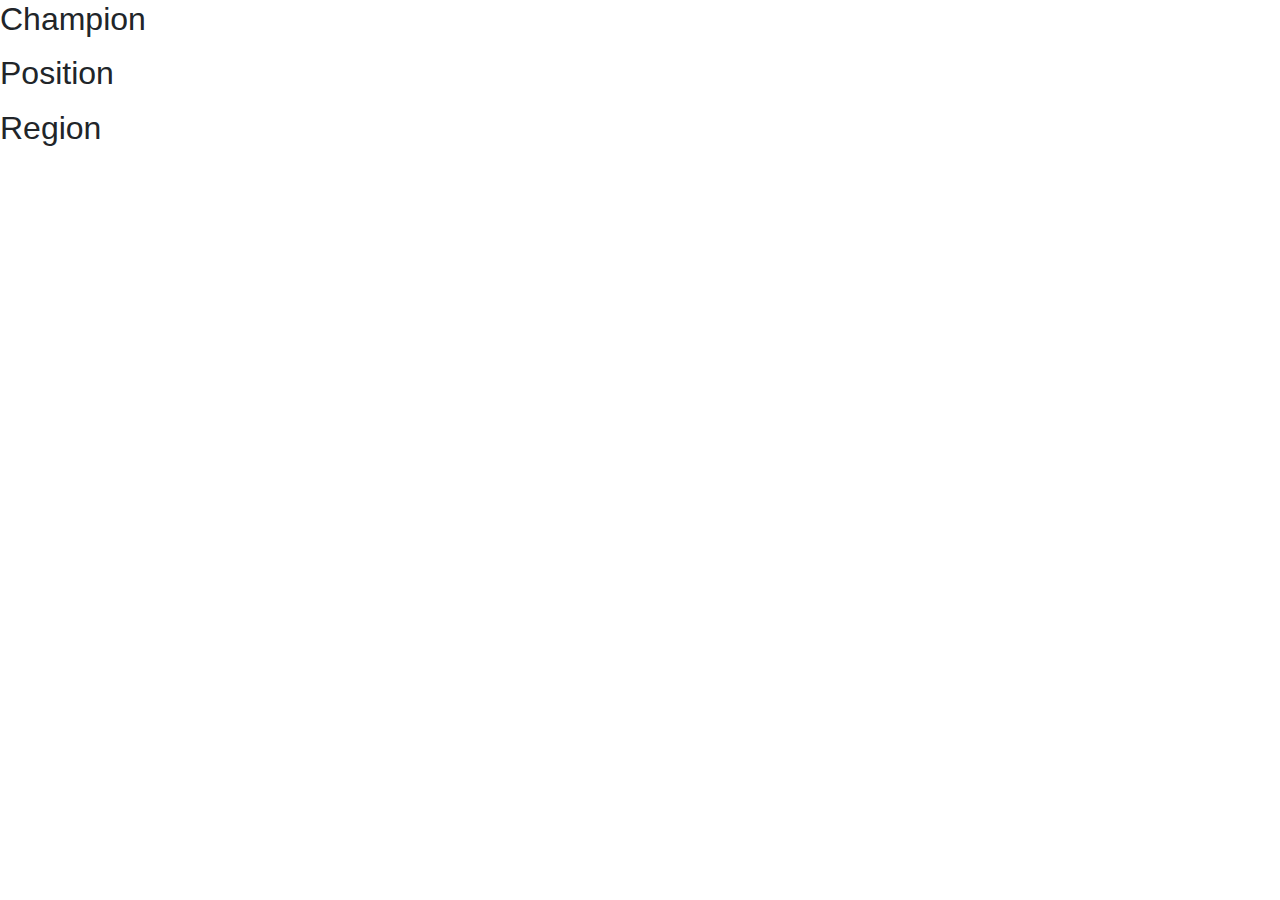
<file: src/main/webapp/WEB-INF/templates/champion.html>
<!DOCTYPE html>
<html lang="en">
<head>
    <meta charset="UTF-8">
    <title>Title</title>
</head>
<body>
<!doctype html>
<html lang="en" xmlns:th="http://www.thymeleaf.org">
<head>
    <meta charset="UTF-8">
    <meta name="viewport"
          content="width=device-width, user-scalable=no, initial-scale=1.0, maximum-scale=1.0, minimum-scale=1.0">
    <meta http-equiv="X-UA-Compatible" content="ie=edge">
    <link rel="stylesheet" href="https://cdn.jsdelivr.net/npm/bootstrap@4.0.0/dist/css/bootstrap.min.css"
          integrity="sha384-Gn5384xqQ1aoWXA+058RXPxPg6fy4IWvTNh0E263XmFcJlSAwiGgFAW/dAiS6JXm"crossorigin="anonymous">
    <link rel="stylesheet"  th:href="@{/css/style.css}">
    <title>Leaguedle</title>
</head>
<body>
<h2>Champion</h2>
<p th:text="${champion.championName}"></p>
<h2>Position</h2>
<p th:text="${champion.championPosition}"></p>
<h2> Region</h2>
<p th:text="${champion.championRegion}"></p>

</body>
</html>
</body>
</html>
</file>
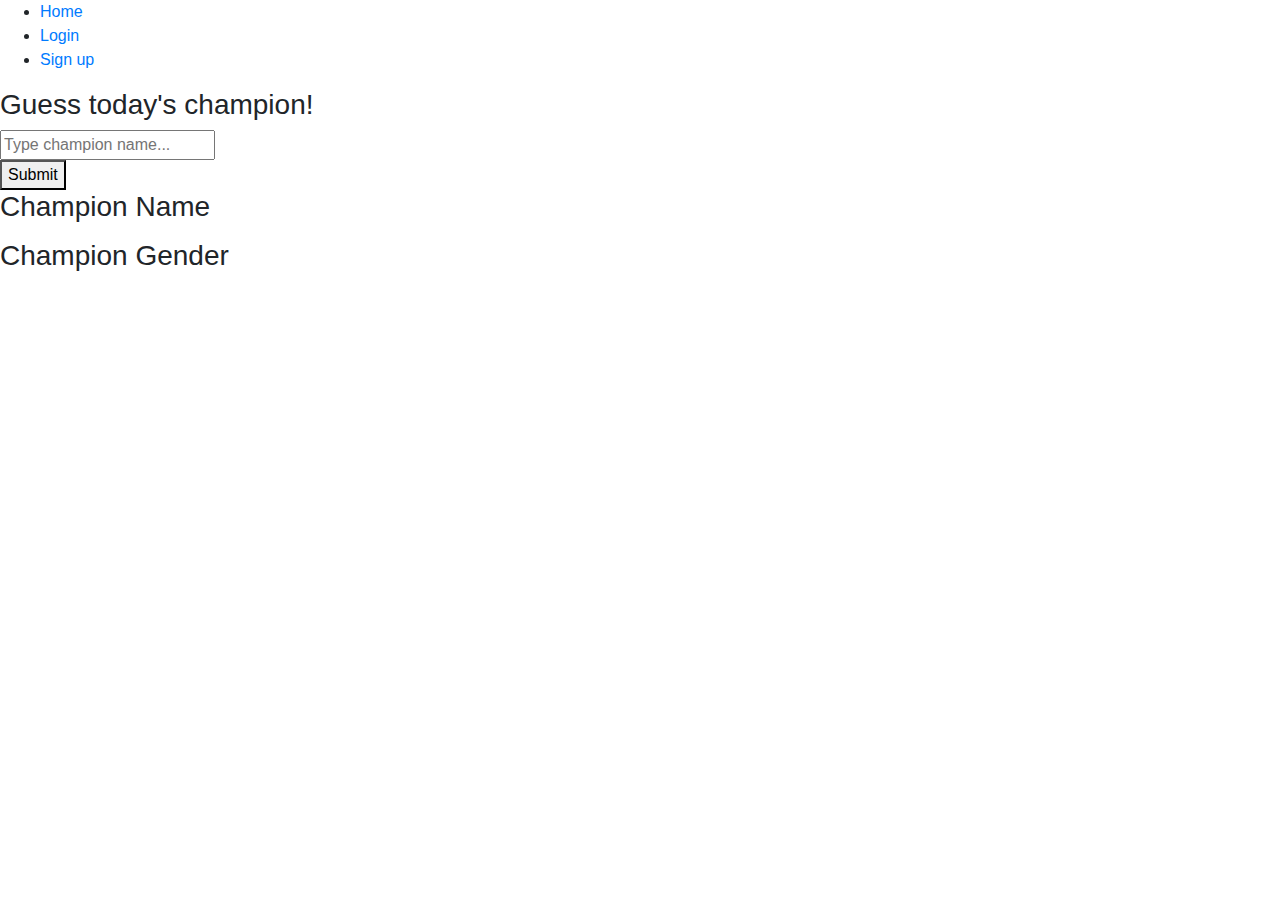
<file: src/main/webapp/WEB-INF/templates/classic.html>
<!DOCTYPE html>
<html lang="en" xmlns:th="http://www.thymeleaf.org">
<head>
    <meta charset="UTF-8">
    <title>Leaguedle</title>
    <link rel="stylesheet" href="https://cdn.jsdelivr.net/npm/bootstrap@4.0.0/dist/css/bootstrap.min.css"
          integrity="sha384-Gn5384xqQ1aoWXA+058RXPxPg6fy4IWvTNh0E263XmFcJlSAwiGgFAW/dAiS6JXm"crossorigin="anonymous">
    <link rel="stylesheet"  th:href="@{/css/style.css}">
    <link rel="stylesheet" href="//fonts.googleapis.com/css?family=Varela+Round" type="text/css" title="Google Fonts" />

</head>
<body>
<div id="container">
    <nav>
        <ul>
            <li><a href="index">Home</a></li>
            <li><a href="login">Login</a></li>
            <li><a href="signup">Sign up</a></li>
        </ul>
    </nav>

    <form role="form" method="post" th:action="@{/classic}" th:object="${champion}">
        <h3>Guess today's champion!</h3>
        <input type="text" placeholder="Type champion name..."/>
        <br>
        <button type="submit" value="Submit">Submit</button>
    </form>

    <div th:each="c:${classic}">
        <h3>Champion Name</h3>
        <p th:text="${c.championName}"></p>
        <h3>Champion Gender</h3>
        <p th:text="${c.championGender}"></p>
    </div>
</div>

</body>
</html>
</file>
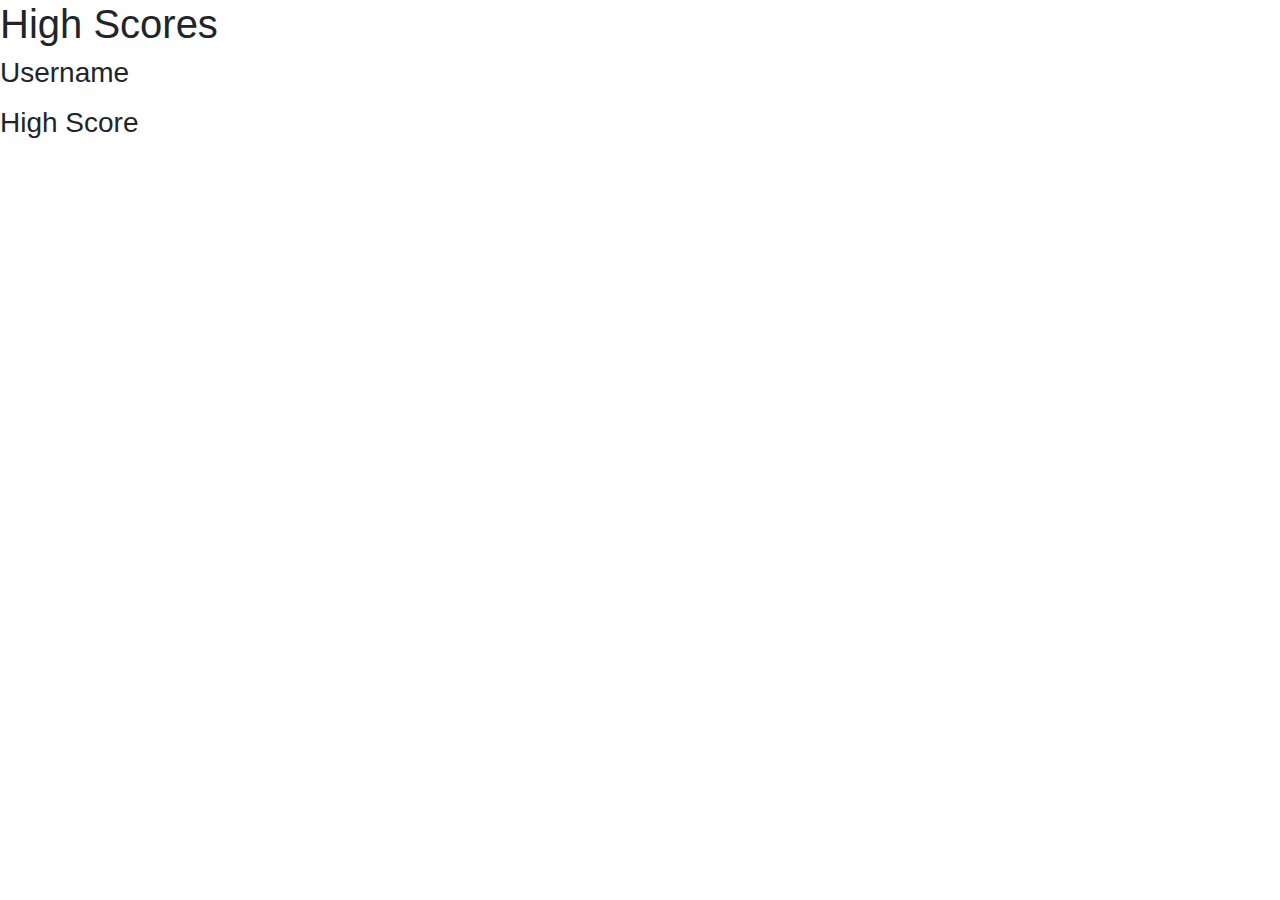
<file: src/main/webapp/WEB-INF/templates/highscores.html>
<!doctype html>
<html lang="en" xmlns:th="http://www.thymeleaf.org">
<head>
    <meta charset="UTF-8">
    <meta name="viewport"
          content="width=device-width, user-scalable=no, initial-scale=1.0, maximum-scale=1.0, minimum-scale=1.0">
    <meta http-equiv="X-UA-Compatible" content="ie=edge">
    <link rel="stylesheet" href="https://cdn.jsdelivr.net/npm/bootstrap@4.0.0/dist/css/bootstrap.min.css"
        integrity="sha384-Gn5384xqQ1aoWXA+058RXPxPg6fy4IWvTNh0E263XmFcJlSAwiGgFAW/dAiS6JXm"crossorigin="anonymous">
    <link rel="stylesheet"  th:href="@{/css/style.css}">
    <title>Leaguedle</title>
</head>
<body>
<h1>High Scores</h1>

<div th:each="h:${highscores}">
    <h3>Username</h3>
    <p th:text="${h.userName}"></p>
    <h3>High Score</h3>
    <p th:text="${h.highScore}"></p>
</div>

<script>
    console.log("Hello World")
    function toggleLightMode(){
        var element = document.body;
        element.classList.toggle("light-mode");
        console.log("clicked");
    }
</script>
</body>
</html>
</file>
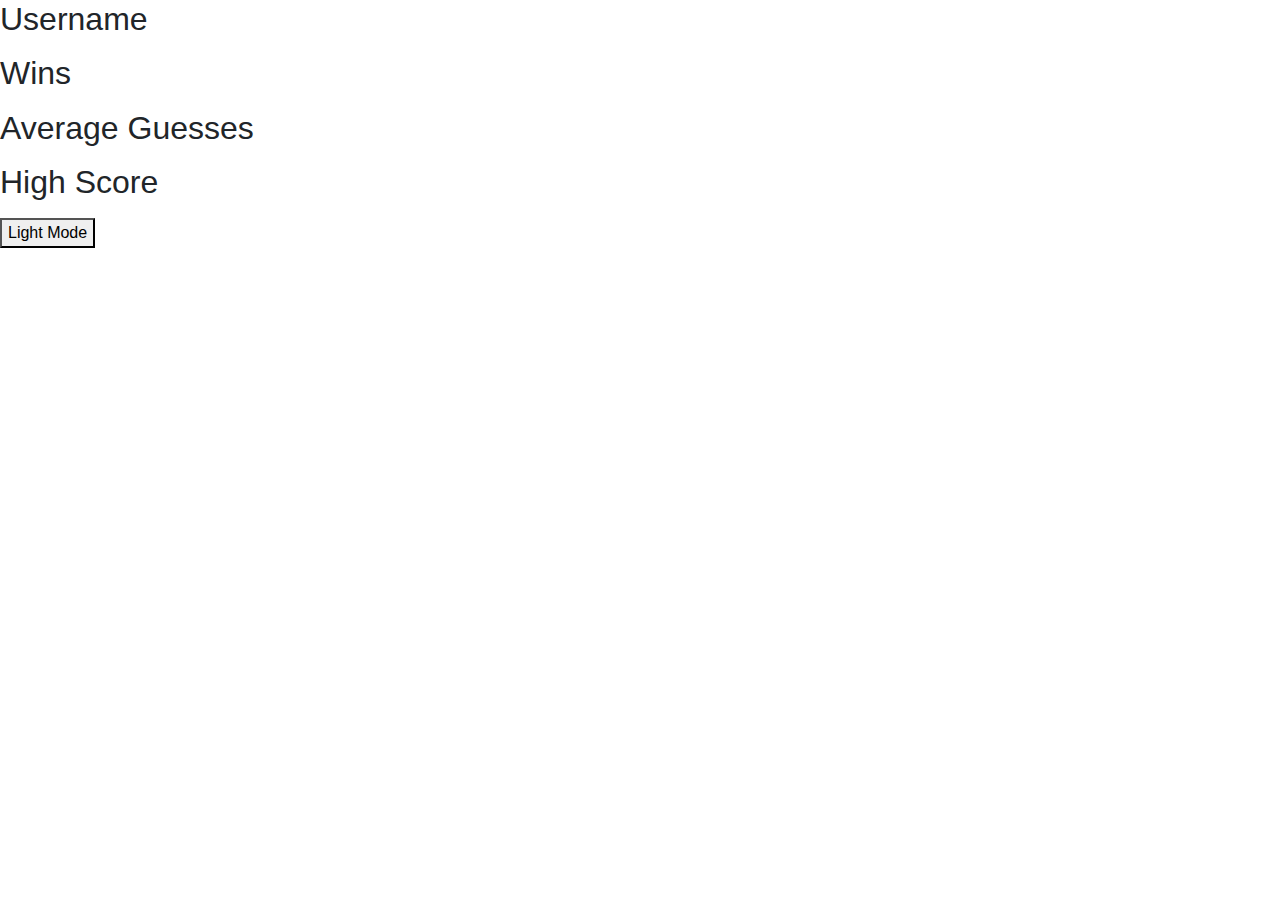
<file: src/main/webapp/WEB-INF/templates/player.html>
<!doctype html>
<html lang="en" xmlns:th="http://www.thymeleaf.org">
<head>
    <meta charset="UTF-8">
    <meta name="viewport"
          content="width=device-width, user-scalable=no, initial-scale=1.0, maximum-scale=1.0, minimum-scale=1.0">
    <meta http-equiv="X-UA-Compatible" content="ie=edge">
    <link rel="stylesheet" href="https://cdn.jsdelivr.net/npm/bootstrap@4.0.0/dist/css/bootstrap.min.css"
          integrity="sha384-Gn5384xqQ1aoWXA+058RXPxPg6fy4IWvTNh0E263XmFcJlSAwiGgFAW/dAiS6JXm"crossorigin="anonymous">
    <link rel="stylesheet"  th:href="@{/css/style.css}">
    <title>Leaguedle</title>
</head>
<body>
<h2>Username</h2>
<p th:text="${player.userName}"></p>
<h2>Wins</h2>
<p th:text="${player.gamesWon}"></p>
<h2>Average Guesses</h2>
<p th:text="${player.averageGuesses}"></p>
<h2>High Score</h2>
<p th:text="${player.highScore}"></p>

<button onclick="toggleLightMode()">Light Mode</button>

<script>
    console.log("Hello World")
    function toggleLightMode(){
        var element = document.body;
        element.classList.toggle("light-mode");
        console.log("clicked");
    }
</script>
</body>
</html>
</file>
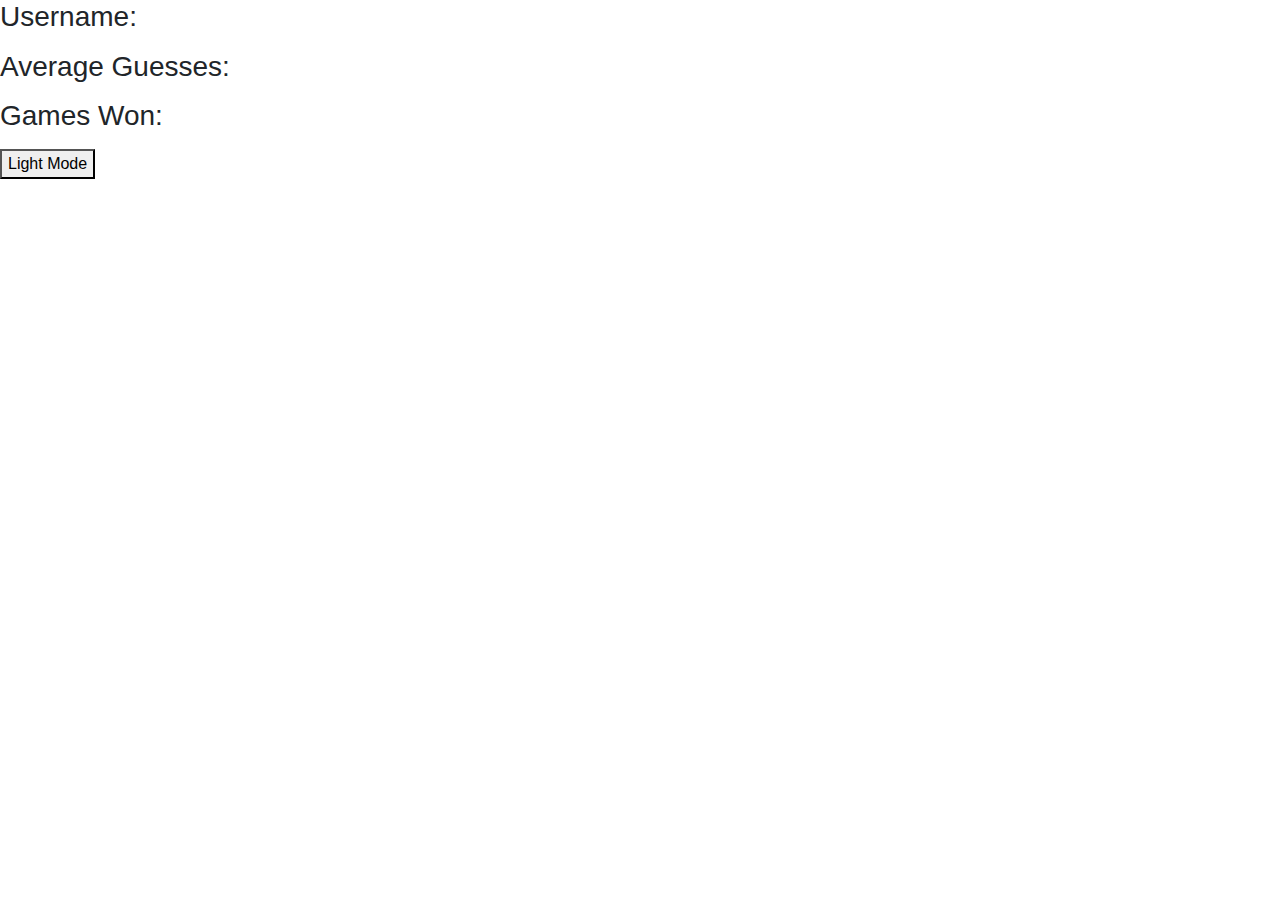
<file: src/main/webapp/WEB-INF/templates/players.html>
<!doctype html>
<html lang="en" xmlns:th="http://www.thymeleaf.org">
<head>
    <meta charset="UTF-8">
    <meta name="viewport"
          content="width=device-width, user-scalable=no, initial-scale=1.0, maximum-scale=1.0, minimum-scale=1.0">
    <meta http-equiv="X-UA-Compatible" content="ie=edge">
    <link rel="stylesheet" href="https://cdn.jsdelivr.net/npm/bootstrap@4.0.0/dist/css/bootstrap.min.css"
          integrity="sha384-Gn5384xqQ1aoWXA+058RXPxPg6fy4IWvTNh0E263XmFcJlSAwiGgFAW/dAiS6JXm"crossorigin="anonymous">
    <link rel="stylesheet"  th:href="@{/css/style.css}">
    <title>Document</title>
</head>
<body>
<div th:each="p:${players}">
    <h3>Username:</h3>
    <p th:text="${p.userName}"></p>
    <h3>Average Guesses:</h3>
    <p th:text="${p.averageGuesses}"></p>
    <h3>Games Won:</h3>
    <p th:text="${p.gamesWon}"></p>
</div>

<button onclick="toggleLightMode()">Light Mode</button>

<script>
    console.log("Hello World")
    function toggleLightMode(){
        var element = document.body;
        element.classList.toggle("light-mode");
        console.log("clicked");
    }
</script>
</body>
</html>
</file>
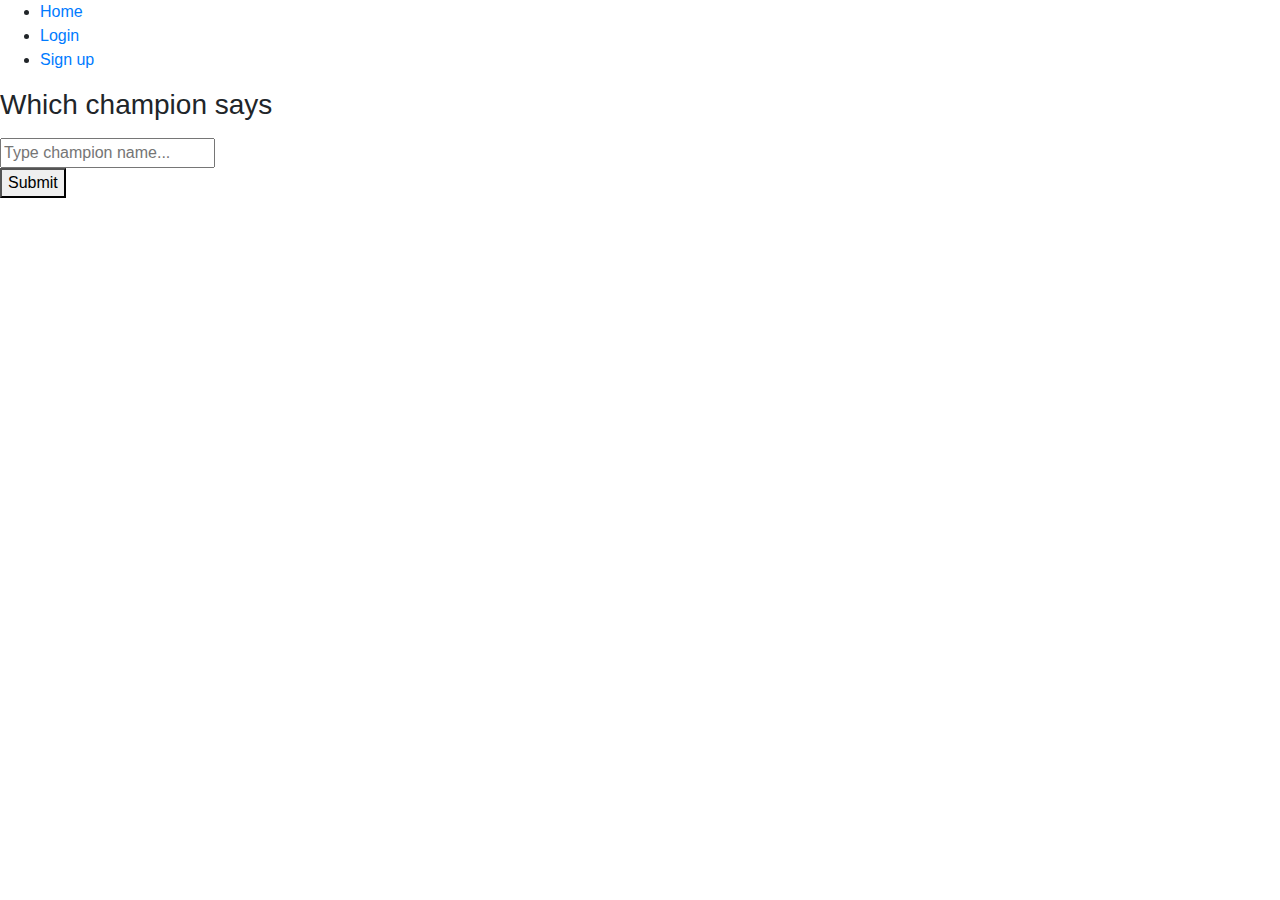
<file: src/main/webapp/WEB-INF/templates/quote.html>
<!DOCTYPE html>
<html lang="en" xmlns:th="http://www.thymeleaf.org">
<head>
  <meta charset="UTF-8">
  <title>Leaguedle</title>
  <link rel="stylesheet" href="https://cdn.jsdelivr.net/npm/bootstrap@4.0.0/dist/css/bootstrap.min.css"
        integrity="sha384-Gn5384xqQ1aoWXA+058RXPxPg6fy4IWvTNh0E263XmFcJlSAwiGgFAW/dAiS6JXm"crossorigin="anonymous">
  <link rel="stylesheet"  th:href="@{/css/style.css}">
  <link rel="stylesheet" href="//fonts.googleapis.com/css?family=Varela+Round" type="text/css" title="Google Fonts" />

</head>
<body>
<div id="container">
  <nav>
    <ul>
      <li><a href="index">Home</a></li>
      <li><a href="login">Login</a></li>
      <li><a href="signup">Sign up</a></li>
    </ul>
  </nav>

  <h3 id="quoteH3">Which champion says</h3>

  <div th:each="q:${quote}">
    <p th:text="${q.championQuote}"></p>
  </div>

  <form role="form" method="post" th:action="@{/quote}" th:object="${champion}">
    <input type="text" placeholder="Type champion name..."/>
    <br>
    <button type="submit" value="Submit">Submit</button>
  </form>
</div>

</body>
</html>
</file>
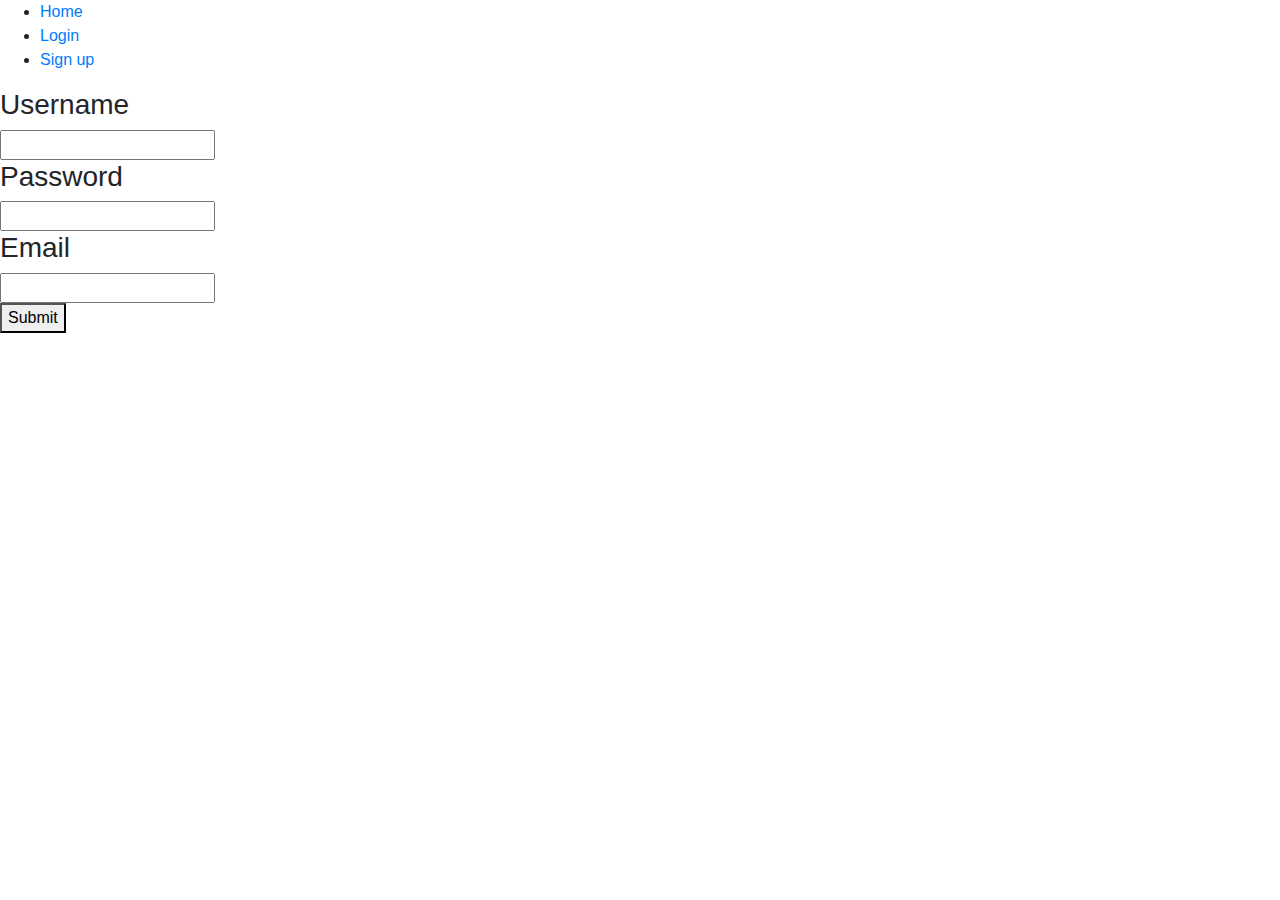
<file: src/main/webapp/WEB-INF/templates/signup.html>
<!DOCTYPE html>
<html lang="en" xmlns:th="http://www.thymeleaf.org">
<head>
  <meta charset="UTF-8">
  <title>Leaguedle</title>
  <link rel="stylesheet" href="https://cdn.jsdelivr.net/npm/bootstrap@4.0.0/dist/css/bootstrap.min.css"
        integrity="sha384-Gn5384xqQ1aoWXA+058RXPxPg6fy4IWvTNh0E263XmFcJlSAwiGgFAW/dAiS6JXm"crossorigin="anonymous">
  <link rel="stylesheet"  th:href="@{/css/style.css}">
  <link rel="stylesheet" href="//fonts.googleapis.com/css?family=Varela+Round" type="text/css" title="Google Fonts" />

</head>
<body>
<div id="container">
    <nav>
        <ul>
            <li><a href="index">Home</a></li>
            <li><a href="login">Login</a></li>
            <li><a href="signup">Sign up</a></li>
        </ul>
    </nav>
  <form role="form" method="post" th:action="@{/signup}" th:object="${player}">
      <h3>Username</h3>
      <input type="text" th:field="*{userName}"/>
      <h3>Password</h3>
      <input type="password" th:field="*{password}"/>
      <h3>Email</h3>
      <input type="text" th:field="*{email}"/>
      <br>
     <button type="submit" value="Submit">Submit</button>
  </form>
</div>


</body>
</html>
</file>
